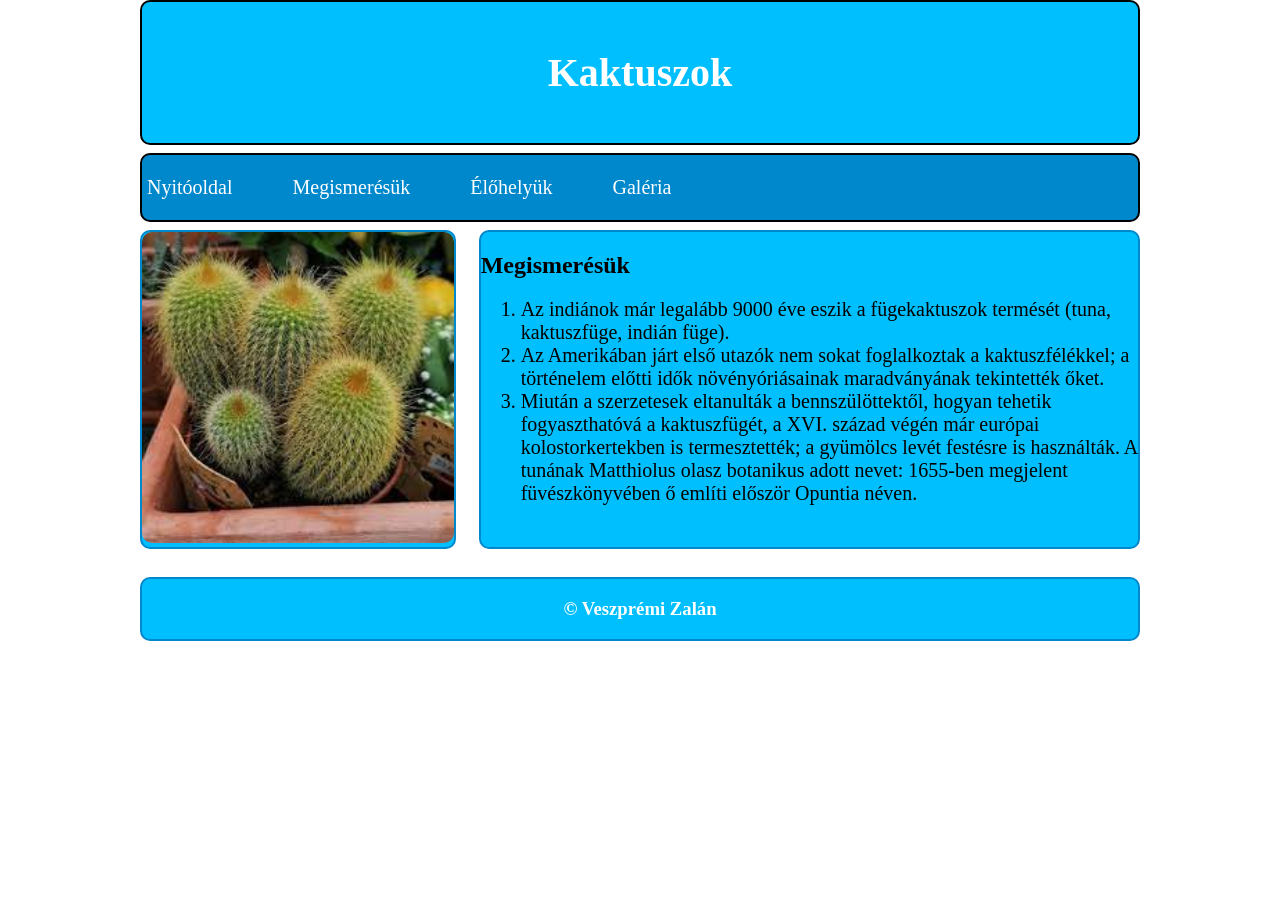
<file: index.html>
<!DOCTYPE html>
<html lang="hu">
<head>
    <meta charset="UTF-8">
    <meta name="viewport" content="width=device-width, initial-scale=1.0">
    <meta name="keywords" content="kaktusz">
    <meta name="description" content="kaktuszok">
    <title>Veszprémi Zalán</title>
    <link rel="stylesheet" href="formazas.css">
    <link rel="stylesheet" href="elrendezes.css">
</head>
<body>
    <main>
        <header>
            <h1>Kaktuszok</h1>
        </header>
        <nav>
            <ul>
                <li><a href="">Nyitóoldal</a></li>
                <li><a href="index.html">Megismerésük</a></li>
                <li><a href="">Élőhelyük</a></li>
                <li><a href="galeria.html">Galéria</a></li>
            </ul>
        </nav>
        <aside>
            <img src="kepek/kaktusz2.jpg" alt="kaktuszafokepernyon">
        </aside>
        <article>
            <h2>Megismerésük</h2>
            <ol>
                <li>Az indiánok már legalább 9000 éve eszik a fügekaktuszok termését (tuna, kaktuszfüge, indián füge).</li>
                <li>Az Amerikában járt első utazók nem sokat foglalkoztak a kaktuszfélékkel; a történelem előtti idők növényóriásainak maradványának tekintették őket.</li>
                <li>Miután a szerzetesek eltanulták a bennszülöttektől, hogyan tehetik fogyaszthatóvá a kaktuszfügét, a XVI. század végén már európai kolostorkertekben is termesztették; a gyümölcs levét festésre is használták. A tunának Matthiolus olasz botanikus adott nevet: 1655-ben megjelent füvészkönyvében ő említi először Opuntia néven.</li>
            </ol>
        </article>
        <footer>
            <h3>© Veszprémi Zalán</h3>
        </footer>
    </main>
</body>
</html>
</file>
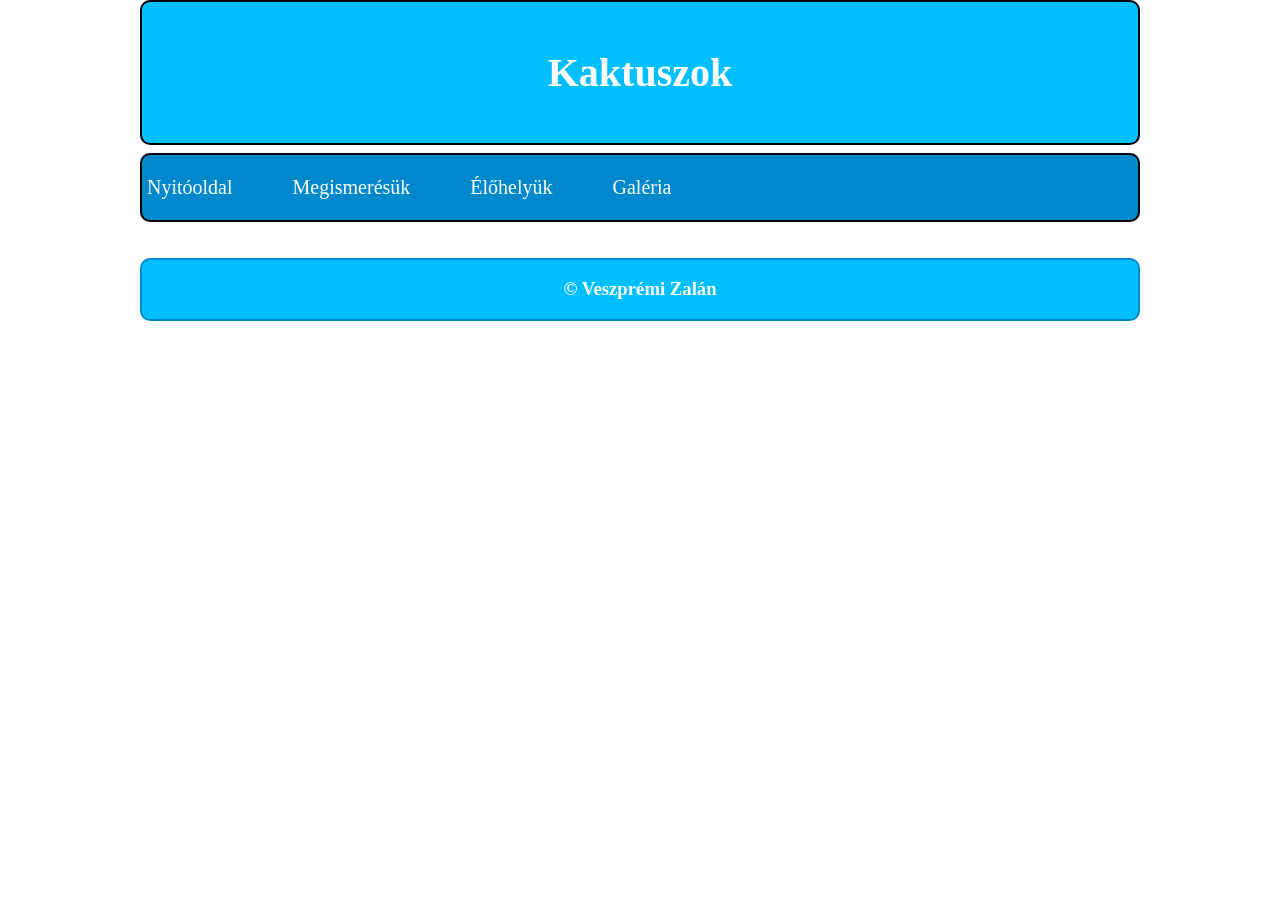
<file: galeria.html>
<!DOCTYPE html>
<html lang="hu">
<head>
    <meta charset="UTF-8">
    <meta name="viewport" content="width=device-width, initial-scale=1.0">
    <meta name="keywords" content="kaktusz">
    <meta name="description" content="kaktuszok">
    <title>Veszprémi Zalán</title>
    <link rel="stylesheet" href="formazas.css">
    <link rel="stylesheet" href="elrendezes.css">
</head>
<body>
    <main>
        <header>
            <h1>Kaktuszok</h1>
        </header>
        <nav>
            <ul>
                <li><a href="">Nyitóoldal</a></li>
                <li><a href="index.html">Megismerésük</a></li>
                <li><a href="">Élőhelyük</a></li>
                <li><a href="galeria.html">Galéria</a></li>
            </ul>
        </nav>
        
        <footer>
            <h3>© Veszprémi Zalán</h3>
        </footer>
    </main>
</body>
</html>
</file>
<file: formazas.css>
body {
    max-width: 1000px;
    margin:auto
}
h1 {
    font-size: 40px;
    
    text-align: center;
    color: white;
    padding: 20px;
}
header {
    background-color: #00bfff;
    border: 2px solid black;
    border-radius: 10px;
}
nav {
    
    background-color: #0088cc;
    border: 2px solid black;
    border-radius: 10px;
}
ul  {
    list-style: none;
    display: grid;
    grid-template-columns: auto auto auto auto;
    justify-content: left;
    padding:5px;
    gap: 60px;
}
a {
    text-decoration: none;
    color: white;
}
footer {
    background-color: #00bfff;
    border: 2px #0088cc solid;
    border-radius: 10px;
    text-align: center;
    color: white;
    margin-top: 20px;
    margin-bottom: 20px;
}
aside {
    background-color: #00bfff;
    border: 2px #0088cc solid;
    border-radius: 10px;
    margin-right: 15px;
}
article {
    background-color: #00bfff;
    border: 2px #0088cc solid;
    border-radius: 10px;
}
li {
    font-size: 20px;
}
img {
    width: 100%;
    border-radius: 10px;
}
</file>
<file: elrendezes.css>
* {
    box-sizing: border-box;
}
main {
    display: grid;
    grid-template-columns: 1fr 2fr;
    grid-template-areas: "h h"
                        "n n"
                        "as ar"
                        "f f";
    gap: 8px;
}
header {
    grid-area: h;
}
nav {
    grid-area: n;
}
aside {
    grid-area: as;
}
article {
    grid-area: ar;
}
footer {
    grid-area: f;
}

@media screen and (max-width: 600px) {
    main {
        display: grid;
        grid-template-columns: 1fr;
        grid-template-areas: "h"
                            "n"
                            "as"
                            "ar"
                            "f";
    }
    article {
        display: grid;
        grid-template-columns: 1fr;
    }
    ul {
        display: grid;
        grid-template-columns: 1fr;

    }
}
</file>
